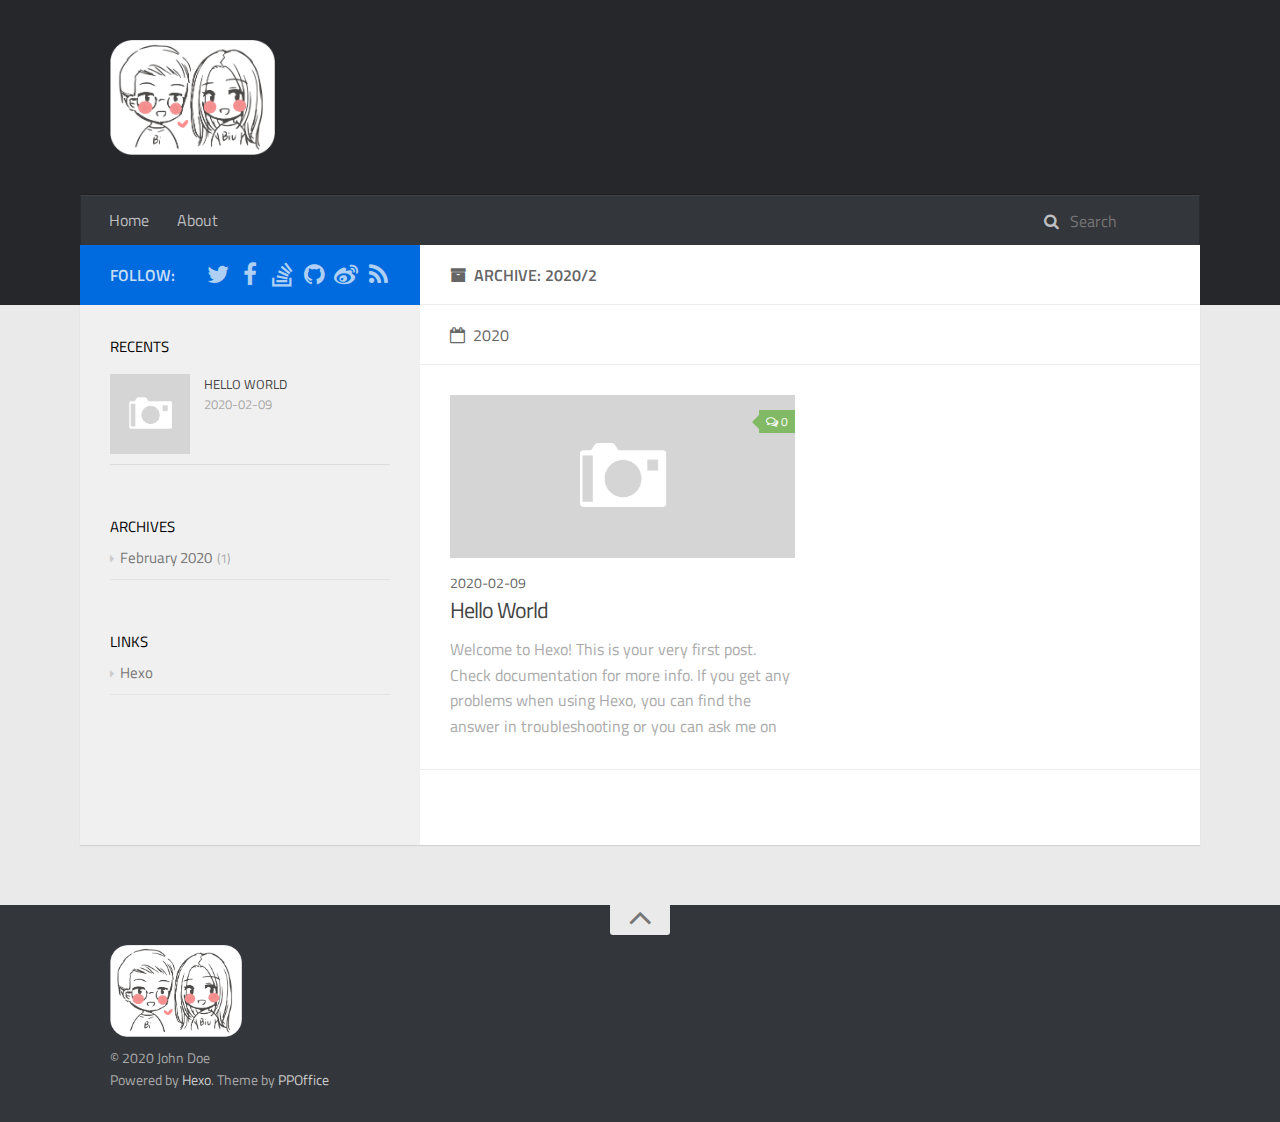
<file: archives/2020/02/index.html>
<!DOCTYPE html>
<html>
<head>
    <meta charset="utf-8" />

    

    
    <title>Archive: 2020/2 | Hexo</title>
    
    <meta name="viewport" content="width=device-width, initial-scale=1, maximum-scale=1">
    
    <meta property="og:type" content="website">
<meta property="og:title" content="Hexo">
<meta property="og:url" content="http://yoursite.com/archives/2020/02/index.html">
<meta property="og:site_name" content="Hexo">
<meta property="og:locale" content="en_US">
<meta property="article:author" content="John Doe">
<meta name="twitter:card" content="summary">
    

    
        <link rel="alternate" href="/" title="Hexo" type="application/atom+xml" />
    

    

    
<link rel="stylesheet" href="/libs/font-awesome/css/font-awesome.min.css">

    
<link rel="stylesheet" href="/libs/titillium-web/styles.css">

    
<link rel="stylesheet" href="/libs/source-code-pro/styles.css">


    
<link rel="stylesheet" href="/css/style.css">


    
<script src="/libs/jquery/3.4.1/jquery.min.js"></script>

    
    
        
<link rel="stylesheet" href="/libs/lightgallery/css/lightgallery.min.css">

    
    
        
<link rel="stylesheet" href="/libs/justified-gallery/justifiedGallery.min.css">

    
    
    


<meta name="generator" content="Hexo 4.2.0"></head>

<body>
    <div id="wrap">
        <header id="header">
    <div id="header-outer" class="outer">
        <div class="container">
            <div class="container-inner">
                <div id="header-title">
                    <h1 class="logo-wrap">
                        <a href="/" class="logo"></a>
                    </h1>
                    
                </div>
                <div id="header-inner" class="nav-container">
                    <a id="main-nav-toggle" class="nav-icon fa fa-bars"></a>
                    <div class="nav-container-inner">
                        <ul id="main-nav">
                            
                                <li class="main-nav-list-item" >
                                    <a class="main-nav-list-link" href="/">Home</a>
                                </li>
                            
                                        
                                    
                                <li class="main-nav-list-item" >
                                    <a class="main-nav-list-link" href="/about/index.html">About</a>
                                </li>
                            
                        </ul>
                        <nav id="sub-nav">
                            <div id="search-form-wrap">

    <form class="search-form">
        <input type="text" class="ins-search-input search-form-input" placeholder="Search" />
        <button type="submit" class="search-form-submit"></button>
    </form>
    <div class="ins-search">
    <div class="ins-search-mask"></div>
    <div class="ins-search-container">
        <div class="ins-input-wrapper">
            <input type="text" class="ins-search-input" placeholder="Type something..." />
            <span class="ins-close ins-selectable"><i class="fa fa-times-circle"></i></span>
        </div>
        <div class="ins-section-wrapper">
            <div class="ins-section-container"></div>
        </div>
    </div>
</div>
<script>
(function (window) {
    var INSIGHT_CONFIG = {
        TRANSLATION: {
            POSTS: 'Posts',
            PAGES: 'Pages',
            CATEGORIES: 'Categories',
            TAGS: 'Tags',
            UNTITLED: '(Untitled)',
        },
        ROOT_URL: '/',
        CONTENT_URL: '/content.json',
    };
    window.INSIGHT_CONFIG = INSIGHT_CONFIG;
})(window);
</script>

<script src="/js/insight.js"></script>


</div>
                        </nav>
                    </div>
                </div>
            </div>
        </div>
    </div>
</header>
        <div class="container">
            <div class="main-body container-inner">
                <div class="main-body-inner">
                    <section id="main">
                        <div class="main-body-header">
    <h1 class="header">
    
    <i class="icon fa fa-archive"></i>Archive: 2020/2
    </h1>
</div>

                        <div class="main-body-content">
                            

    
    
        
        
        <section class="archives-wrap">
            <div class="archive-year-wrap">
                <a href="/archives/2020" class="archive-year"><i class="icon fa fa-calendar-o"></i>2020</a>
            </div>
            <div class="archives">
    
    
    
        <div class="article-row">
    
        <article class="article article-summary">
    <div class="article-summary-inner">
        
        <a href="/2020/02/09/hello-world/" class="thumbnail">
    
    
        <span class="thumbnail-image thumbnail-none"></span>
    
    
        
<span class="comment-counter">
    <i class="fa fa-comments-o"></i>
    
        <span class="disqus-comment-count" data-disqus-identifier="" data-disqus-url="http://yoursite.com/2020/02/09/hello-world/">0</span>
    
</span>


    
</a>

        
        <div class="article-meta">
            <div class="category">
            
            </div>
            <div class="date"><time datetime="2020-02-09T09:38:23.393Z" itemprop="datePublished">2020-02-09</time></div>
        </div>
        
    
        <h1 class="article-title" itemprop="name">
        <a href="/2020/02/09/hello-world/">Hello World</a>
        </h1>
    

        <p class="article-excerpt">
            Welcome to Hexo! This is your very first post. Check documentation for more info. If you get any problems when using Hexo, you can find the answer in troubleshooting or you can ask me on GitHub.
Quick
        </p>
    </div>
</article>
    
        </div>
    


    </div></section>



                        </div>
                    </section>
                    <aside id="sidebar">
    <a class="sidebar-toggle" title="Expand Sidebar"><i class="toggle icon"></i></a>
    <div class="sidebar-top">
        <p>follow:</p>
        <ul class="social-links">
            
                
                <li>
                    <a class="social-tooltip" title="twitter" href="/" target="_blank" rel="noopener">
                        <i class="icon fa fa-twitter"></i>
                    </a>
                </li>
                
            
                
                <li>
                    <a class="social-tooltip" title="facebook" href="/" target="_blank" rel="noopener">
                        <i class="icon fa fa-facebook"></i>
                    </a>
                </li>
                
            
                
                <li>
                    <a class="social-tooltip" title="stack-overflow" href="/" target="_blank" rel="noopener">
                        <i class="icon fa fa-stack-overflow"></i>
                    </a>
                </li>
                
            
                
                <li>
                    <a class="social-tooltip" title="github" href="https://github.com/ppoffice/hexo-theme-hueman" target="_blank" rel="noopener">
                        <i class="icon fa fa-github"></i>
                    </a>
                </li>
                
            
                
                <li>
                    <a class="social-tooltip" title="weibo" href="/" target="_blank" rel="noopener">
                        <i class="icon fa fa-weibo"></i>
                    </a>
                </li>
                
            
                
                <li>
                    <a class="social-tooltip" title="rss" href="/" target="_blank" rel="noopener">
                        <i class="icon fa fa-rss"></i>
                    </a>
                </li>
                
            
        </ul>
    </div>
    
    <div class="widgets-container">
        
            
                

            
                
    <div class="widget-wrap">
        <h3 class="widget-title">recents</h3>
        <div class="widget">
            <ul id="recent-post" class="">
                
                    <li>
                        
                        <div class="item-thumbnail">
                            <a href="/2020/02/09/hello-world/" class="thumbnail">
    
    
        <span class="thumbnail-image thumbnail-none"></span>
    
    
</a>

                        </div>
                        
                        <div class="item-inner">
                            <p class="item-category"></p>
                            <p class="item-title"><a href="/2020/02/09/hello-world/" class="title">Hello World</a></p>
                            <p class="item-date"><time datetime="2020-02-09T09:38:23.393Z" itemprop="datePublished">2020-02-09</time></p>
                        </div>
                    </li>
                
            </ul>
        </div>
    </div>

            
                

            
                
    <div class="widget-wrap widget-list">
        <h3 class="widget-title">archives</h3>
        <div class="widget">
            <ul class="archive-list"><li class="archive-list-item"><a class="archive-list-link" href="/archives/2020/02/">February 2020</a><span class="archive-list-count">1</span></li></ul>
        </div>
    </div>


            
                

            
                

            
                
    <div class="widget-wrap widget-list">
        <h3 class="widget-title">links</h3>
        <div class="widget">
            <ul>
                
                    <li>
                        <a href="http://hexo.io" target="_blank" rel="noopener">Hexo</a>
                    </li>
                
            </ul>
        </div>
    </div>


            
        
    </div>
</aside>

                </div>
            </div>
        </div>
        <footer id="footer">
    <div class="container">
        <div class="container-inner">
            <a id="back-to-top" href="javascript:;"><i class="icon fa fa-angle-up"></i></a>
            <div class="credit">
                <h1 class="logo-wrap">
                    <a href="/" class="logo"></a>
                </h1>
                <p>&copy; 2020 John Doe</p>
                
                <p>Powered by <a href="https://hexo.io/" target="_blank">Hexo</a>. Theme by <a href="https://github.com/ppoffice" target="_blank">PPOffice</a></p>
                
            </div>
            <div class="footer-plugins">
              
    


            </div>
        </div>
    </div>
</footer>

        
    
    <script>
    var disqus_shortname = 'hexo-theme-hueman';
    
    
    (function() {
    var dsq = document.createElement('script');
    dsq.type = 'text/javascript';
    dsq.async = true;
    dsq.src = '//' + disqus_shortname + '.disqus.com/count.js';
    (document.getElementsByTagName('head')[0] || document.getElementsByTagName('body')[0]).appendChild(dsq);
    })();
    </script>





    
        
<script src="/libs/lightgallery/js/lightgallery.min.js"></script>

        
<script src="/libs/lightgallery/js/lg-thumbnail.min.js"></script>

        
<script src="/libs/lightgallery/js/lg-pager.min.js"></script>

        
<script src="/libs/lightgallery/js/lg-autoplay.min.js"></script>

        
<script src="/libs/lightgallery/js/lg-fullscreen.min.js"></script>

        
<script src="/libs/lightgallery/js/lg-zoom.min.js"></script>

        
<script src="/libs/lightgallery/js/lg-hash.min.js"></script>

        
<script src="/libs/lightgallery/js/lg-share.min.js"></script>

        
<script src="/libs/lightgallery/js/lg-video.min.js"></script>

    
    
        
<script src="/libs/justified-gallery/jquery.justifiedGallery.min.js"></script>

    
    

    



<!-- Custom Scripts -->

<script src="/js/main.js"></script>


    </div>
</body>
</html>
</file>
<file: libs/titillium-web/styles.css>
/* latin-ext */
@font-face {
  font-family: 'Titillium Web';
  font-style: normal;
  font-weight: 300;
  src: local('Titillium WebLight'), local('TitilliumWeb-Light'), url(fonts/anMUvcNT0H1YN4FII8wpr9INifKjd1RJ3NxxEi9Cy2w.woff2) format('woff2');
  unicode-range: U+0100-024F, U+1E00-1EFF, U+20A0-20AB, U+20AD-20CF, U+2C60-2C7F, U+A720-A7FF;
}
/* latin */
@font-face {
  font-family: 'Titillium Web';
  font-style: normal;
  font-weight: 300;
  src: local('Titillium WebLight'), local('TitilliumWeb-Light'), url(fonts/anMUvcNT0H1YN4FII8wpr4-67659ICLY8bMrYhtePPA.woff2) format('woff2');
  unicode-range: U+0000-00FF, U+0131, U+0152-0153, U+02C6, U+02DA, U+02DC, U+2000-206F, U+2074, U+20AC, U+2212, U+2215, U+E0FF, U+EFFD, U+F000;
}
/* latin-ext */
@font-face {
  font-family: 'Titillium Web';
  font-style: normal;
  font-weight: 400;
  src: local('Titillium Web'), local('TitilliumWeb-Regular'), url(fonts/7XUFZ5tgS-tD6QamInJTcSo_WB_cotcEMUw1LsIE8mM.woff2) format('woff2');
  unicode-range: U+0100-024F, U+1E00-1EFF, U+20A0-20AB, U+20AD-20CF, U+2C60-2C7F, U+A720-A7FF;
}
/* latin */
@font-face {
  font-family: 'Titillium Web';
  font-style: normal;
  font-weight: 400;
  src: local('Titillium Web'), local('TitilliumWeb-Regular'), url(fonts/7XUFZ5tgS-tD6QamInJTcZSnX671uNZIV63UdXh3Mg0.woff2) format('woff2');
  unicode-range: U+0000-00FF, U+0131, U+0152-0153, U+02C6, U+02DA, U+02DC, U+2000-206F, U+2074, U+20AC, U+2212, U+2215, U+E0FF, U+EFFD, U+F000;
}
/* latin-ext */
@font-face {
  font-family: 'Titillium Web';
  font-style: normal;
  font-weight: 600;
  src: local('Titillium WebSemiBold'), local('TitilliumWeb-SemiBold'), url(fonts/anMUvcNT0H1YN4FII8wpr_SNRT0fZ5CX-AqRkMYgJJo.woff2) format('woff2');
  unicode-range: U+0100-024F, U+1E00-1EFF, U+20A0-20AB, U+20AD-20CF, U+2C60-2C7F, U+A720-A7FF;
}
/* latin */
@font-face {
  font-family: 'Titillium Web';
  font-style: normal;
  font-weight: 600;
  src: local('Titillium WebSemiBold'), local('TitilliumWeb-SemiBold'), url(fonts/anMUvcNT0H1YN4FII8wpr46gJz9aNFrmnwBdd69aqzY.woff2) format('woff2');
  unicode-range: U+0000-00FF, U+0131, U+0152-0153, U+02C6, U+02DA, U+02DC, U+2000-206F, U+2074, U+20AC, U+2212, U+2215, U+E0FF, U+EFFD, U+F000;
}
</file>
<file: libs/source-code-pro/styles.css>
/* latin-ext */
@font-face {
  font-family: 'Source Code Pro';
  font-style: normal;
  font-weight: 400;
  src: local('Source Code Pro'), local('SourceCodePro-Regular'), url(fonts/mrl8jkM18OlOQN8JLgasDy2Q8seG17bfDXYR_jUsrzg.woff2) format('woff2');
  unicode-range: U+0100-024F, U+1E00-1EFF, U+20A0-20AB, U+20AD-20CF, U+2C60-2C7F, U+A720-A7FF;
}
/* latin */
@font-face {
  font-family: 'Source Code Pro';
  font-style: normal;
  font-weight: 400;
  src: local('Source Code Pro'), local('SourceCodePro-Regular'), url(fonts/mrl8jkM18OlOQN8JLgasD9V_2ngZ8dMf8fLgjYEouxg.woff2) format('woff2');
  unicode-range: U+0000-00FF, U+0131, U+0152-0153, U+02C6, U+02DA, U+02DC, U+2000-206F, U+2074, U+20AC, U+2212, U+2215, U+E0FF, U+EFFD, U+F000;
}
</file>
<file: css/style.css>
#main .main-body-header em,
#main .main-body-header a,
.article-meta,
.archive-year {
  text-transform: uppercase;
  color: #666;
  line-height: 1em;
  text-shadow: 0 1px #fff;
}
#main .main-body-header em,
#main .main-body-header a,
.article-meta,
.archive-year,
#main .main-body-header em a,
#main .main-body-header a a,
.article-meta a,
.archive-year a {
  text-decoration: none;
}
.widget h1,
.article-entry h1 {
  font-size: 2em;
}
.widget h2,
.article-entry h2 {
  font-size: 1.5em;
}
.widget h3,
.article-entry h3 {
  font-size: 1.3em;
}
.widget h4,
.article-entry h4 {
  font-size: 1.2em;
}
.widget h5,
.article-entry h5 {
  font-size: 1em;
}
.widget h6,
.article-entry h6 {
  font-size: 1em;
  color: #aaa;
}
.widget hr,
.article-entry hr {
  border: 1px dashed #ddd;
}
.widget strong,
.article-entry strong {
  font-weight: bold;
}
.widget em,
.article-entry em,
.widget cite,
.article-entry cite {
  font-style: italic;
}
.widget sup,
.article-entry sup,
.widget sub,
.article-entry sub {
  font-size: 0.75em;
  line-height: 0;
  position: relative;
  vertical-align: baseline;
}
.widget sup,
.article-entry sup {
  top: -0.5em;
}
.widget sub,
.article-entry sub {
  bottom: -0.2em;
}
.widget small,
.article-entry small {
  font-size: 0.85em;
}
.widget acronym,
.article-entry acronym,
.widget abbr,
.article-entry abbr {
  border-bottom: 1px dotted;
}
.widget ul,
.article-entry ul,
.widget ol,
.article-entry ol,
.widget dl,
.article-entry dl {
  line-height: 1.6em;
}
.widget ul ul,
.article-entry ul ul,
.widget ol ul,
.article-entry ol ul,
.widget ul ol,
.article-entry ul ol,
.widget ol ol,
.article-entry ol ol {
  margin-top: 0;
  margin-bottom: 0;
  margin-left: 20px;
}
.widget ul,
.article-entry ul {
  list-style: disc;
  list-style-position: inside;
}
.widget ol,
.article-entry ol {
  list-style: decimal;
  list-style-position: inside;
}
.widget dt,
.article-entry dt {
  font-weight: bold;
  list-style-position: inside;
}
html,
body,
div,
span,
applet,
object,
iframe,
h1,
h2,
h3,
h4,
h5,
h6,
p,
blockquote,
pre,
a,
abbr,
acronym,
address,
big,
cite,
code,
del,
dfn,
em,
img,
ins,
kbd,
q,
s,
samp,
small,
strike,
strong,
sub,
sup,
tt,
var,
dl,
dt,
dd,
ol,
ul,
li,
fieldset,
form,
label,
legend,
table,
caption,
tbody,
tfoot,
thead,
tr,
th,
td {
  margin: 0;
  padding: 0;
  border: 0;
  outline: 0;
  font-weight: inherit;
  font-style: inherit;
  font-family: inherit;
  font-size: 100%;
  vertical-align: baseline;
}
body {
  line-height: 1;
  color: #000;
  background: #fff;
}
ol,
ul {
  list-style: none;
}
table {
  border-collapse: separate;
  border-spacing: 0;
  vertical-align: middle;
}
caption,
th,
td {
  text-align: left;
  font-weight: normal;
  vertical-align: middle;
}
a img {
  border: none;
}
input,
button {
  margin: 0;
  padding: 0;
}
input::-moz-focus-inner,
button::-moz-focus-inner {
  border: 0;
  padding: 0;
}
html,
body,
#container {
  height: 100%;
}
::selection {
  color: #fff;
  background: #006bde;
}
body {
  background: #eaeaea;
  font: 14px "Titillium Web", "Helvetica Neue", Helvetica, Arial, "Microsoft Yahei", sans-serif;
  -webkit-text-size-adjust: 100%;
}
code {
  margin: 0 2px;
  color: #e96900;
  padding: 3px 5px;
  font-size: 0.8em;
  border-radius: 2px;
  font-family: "Source Code Pro", Consolas, Monaco, Menlo, Consolas, monospace;
  background-color: #f8f8f8;
}
.container {
  position: relative;
  padding: 0 20px;
}
.container-inner {
  max-width: 1120px;
  min-width: 320px;
  width: 100%;
  margin: 0 auto;
}
.container-inner:before,
.container-inner:after {
  content: "";
  display: table;
}
.container-inner:after {
  clear: both;
}
.left,
.alignleft {
  float: left;
}
.right,
.alignright {
  float: right;
}
.clear {
  clear: both;
}
.logo {
  display: block;
  padding: 10px 0;
  width: 165px;
  height: 115px;
  background-image: url("images/we.png");
  background-position: 0px 10px;
  background-repeat: no-repeat;
  -webkit-background-size: 165px 115px;
  -moz-background-size: 165px 115px;
  background-size: 165px 115px;
}
.main-body {
  margin-top: -60px;
  background-color: #fff;
}
.main-body-inner {
  position: relative;
  -webkit-box-sizing: border-box;
  -moz-box-sizing: border-box;
  box-sizing: border-box;
  -webkit-box-shadow: rgba(0,0,0,0.098) 0px 1px 1px 0px;
  box-shadow: rgba(0,0,0,0.098) 0px 1px 1px 0px;
  padding-left: 340px;
  background: url("images/s-left.png") repeat-y left 0;
}
.main-body-inner:before,
.main-body-inner:after {
  content: "";
  display: table;
}
.main-body-inner:after {
  clear: both;
}
#main {
  float: right;
  width: 100%;
  -webkit-box-sizing: border-box;
  -moz-box-sizing: border-box;
  box-sizing: border-box;
  min-height: 600px;
}
#main .main-body-header {
  background: #fff;
  position: relative;
  padding: 18px 30px 17px;
  border-bottom: 1px solid #eee;
  color: #666;
  font-size: 16px;
  font-weight: 600;
  text-transform: uppercase;
  line-height: 24px;
}
#main .main-body-header .page-title-link,
#main .main-body-header i {
  margin-right: 8px;
}
#main .main-body-header i {
  font-weight: 400;
}
#main .main-body-header em,
#main .main-body-header a {
  color: #aaa;
}
#main .main-body-content:before,
#main .main-body-content:after {
  content: "";
  display: table;
}
#main .main-body-content:after {
  clear: both;
}
#header {
  background: #26272b;
  padding-bottom: 60px;
  position: relative;
}
#header-outer {
  height: 100%;
  position: relative;
}
#header-inner {
  position: relative;
}
#header-title {
  text-align: center;
  padding: 30px 30px;
}
#header-title:before,
#header-title:after {
  content: "";
  display: table;
}
#header-title:after {
  clear: both;
}
#header-title .logo-wrap,
#header-title .subtitle-wrap {
  float: left;
}
#header-title .subtitle-wrap {
  padding: 10px 0px 0px;
  margin-left: 20px;
}
#header-title .subtitle {
  font-size: 16px;
  font-style: italic;
  line-height: 125px;
  color: rgba(255,255,255,0.7);
  text-shadow: 0 1px rgba(0,0,0,0.2);
}
.nav-container .nav-icon,
.nav-container .nav-container-inner #main-nav .main-nav-list-item .main-nav-list-link {
  float: left;
  color: rgba(255,255,255,0.7);
  text-decoration: none;
  text-shadow: 0 1px rgba(0,0,0,0.2);
  display: block;
  padding: 20px 15px;
  -webkit-transition: 0.2s ease-in;
  -moz-transition: 0.2s ease-in;
  -ms-transition: 0.2s ease-in;
  transition: 0.2s ease-in;
}
.nav-container .nav-icon:hover,
.nav-container .nav-container-inner #main-nav .main-nav-list-item .main-nav-list-link:hover {
  color: #fff;
  background: rgba(0,0,0,0.1);
}
.nav-container {
  padding: 0 15px;
  background: #33363b;
  z-index: 1;
  -webkit-box-shadow: inset 0 1px 0 rgba(255,255,255,0.05), 0 -1px 0 rgba(0,0,0,0.2), inset 1px 0 0 rgba(0,0,0,0.2), inset -1px 0 0 rgba(0,0,0,0.2);
  box-shadow: inset 0 1px 0 rgba(255,255,255,0.05), 0 -1px 0 rgba(0,0,0,0.2), inset 1px 0 0 rgba(0,0,0,0.2), inset -1px 0 0 rgba(0,0,0,0.2);
}
.nav-container:before,
.nav-container:after {
  content: "";
  display: table;
}
.nav-container:after {
  clear: both;
}
.nav-container .nav-icon {
  line-height: 20px;
  padding: 15px 14px;
  text-align: center;
  font-size: 14px;
  position: relative;
  cursor: pointer;
}
.nav-container #main-nav-toggle {
  display: none;
  width: 100%;
  text-align: right;
  -webkit-box-sizing: border-box;
  -moz-box-sizing: border-box;
  box-sizing: border-box;
  border-bottom: 1px solid rgba(255,255,255,0.06);
}
.nav-container #main-nav-toggle:before {
  content: "\f0c9";
}
.nav-container .nav-container-inner:before,
.nav-container .nav-container-inner:after {
  content: "";
  display: table;
}
.nav-container .nav-container-inner:after {
  clear: both;
}
.nav-container .nav-container-inner #main-nav {
  float: left;
}
.nav-container .nav-container-inner #main-nav .main-nav-list {
  float: left;
}
.nav-container .nav-container-inner #main-nav .main-nav-list-item {
  position: relative;
  float: left;
}
.nav-container .nav-container-inner #main-nav .main-nav-list-item.top-level-menu > a:after {
  content: "\f0d7" !important;
  float: none;
  margin-left: 6px;
  font-size: 14px;
  line-height: 1.2em;
  opacity: 0.5;
  font-family: FontAwesome;
  display: inline-block;
}
.nav-container .nav-container-inner #main-nav .main-nav-list-item.top-level-menu:hover > a {
  color: #fff;
  background: rgba(0,0,0,0.1);
}
.nav-container .nav-container-inner #main-nav .main-nav-list-item .main-nav-list-link {
  line-height: 20px;
  padding: 15px 14px;
  font-size: 16px;
}
.nav-container .nav-container-inner #main-nav .main-nav-list-item .main-nav-list-link.current {
  color: #fff;
}
.nav-container .nav-container-inner #main-nav .main-nav-list-item .main-nav-list-child {
  top: 100%;
  display: none;
  padding: 10px 0;
  overflow: hidden;
  position: absolute;
  width: 180px;
  background: #33363b url("images/opacity-10.png") repeat;
}
.nav-container .nav-container-inner #main-nav .main-nav-list-item .main-nav-list-child li {
  -webkit-box-shadow: 0 1px 0 rgba(255,255,255,0.06);
  box-shadow: 0 1px 0 rgba(255,255,255,0.06);
}
.nav-container .nav-container-inner #main-nav .main-nav-list-item .main-nav-list-child li:last-child {
  -webkit-box-shadow: none;
  box-shadow: none;
}
.nav-container .nav-container-inner #main-nav .main-nav-list-item .main-nav-list-child li,
.nav-container .nav-container-inner #main-nav .main-nav-list-item .main-nav-list-child li a {
  width: 100%;
  display: block;
  -webkit-box-sizing: border-box;
  -moz-box-sizing: border-box;
  box-sizing: border-box;
}
.nav-container .nav-container-inner #sub-nav {
  float: right;
}
.search-form {
  padding: 14px 15px 16px;
  height: 50px;
  overflow: hidden;
  -webkit-box-sizing: border-box;
  -moz-box-sizing: border-box;
  box-sizing: border-box;
}
.search-form:before {
  content: "\f002";
  margin-right: 8px;
  color: rgba(255,255,255,0.7);
  font: normal normal normal 16px/1 FontAwesome;
}
.search-form-input,
.search-form-input.ins-search-input,
.search-form-input.st-ui-search-input,
.search-form-input.st-default-search-input {
  -webkit-appearance: textarea;
  padding: 0;
  width: 100px;
  height: auto !important;
  border: none !important;
  outline: none !important;
  background: none !important;
  line-height: 1.6em;
  -webkit-transition: 0.2s ease-in;
  -moz-transition: 0.2s ease-in;
  -ms-transition: 0.2s ease-in;
  transition: 0.2s ease-in;
  font: 16px "Titillium Web", "Helvetica Neue", Helvetica, Arial, "Microsoft Yahei", sans-serif;
  color: rgba(255,255,255,0.7);
}
.search-form-input:focus,
.search-form-input.ins-search-input:focus,
.search-form-input.st-ui-search-input:focus,
.search-form-input.st-default-search-input:focus {
  width: 200px;
}
.search-form-input::-webkit-search-results-decoration,
.search-form-input.ins-search-input::-webkit-search-results-decoration,
.search-form-input.st-ui-search-input::-webkit-search-results-decoration,
.search-form-input.st-default-search-input::-webkit-search-results-decoration,
.search-form-input::-webkit-search-cancel-button,
.search-form-input.ins-search-input::-webkit-search-cancel-button,
.search-form-input.st-ui-search-input::-webkit-search-cancel-button,
.search-form-input.st-default-search-input::-webkit-search-cancel-button {
  -webkit-appearance: none;
}
.search-form-submit {
  display: none;
}
#sidebar {
  float: left;
  margin-left: -340px;
  width: 340px;
}
#sidebar .sidebar-toggle {
  display: none;
}
#sidebar .sidebar-top {
  background: #006bde;
  padding: 15px 30px;
}
#sidebar .sidebar-top:before,
#sidebar .sidebar-top:after {
  content: "";
  display: table;
}
#sidebar .sidebar-top:after {
  clear: both;
}
#sidebar .sidebar-top .sidebar-top-inner:before,
#sidebar .sidebar-top .sidebar-top-inner:after {
  content: "";
  display: table;
}
#sidebar .sidebar-top .sidebar-top-inner:after {
  clear: both;
}
#sidebar .sidebar-top p {
  float: left;
  color: rgba(255,255,255,0.8);
  font-size: 16px;
  font-weight: 600;
  text-transform: uppercase;
  line-height: 24px;
  padding: 3px 0;
}
#sidebar .sidebar-top .social-links {
  float: right;
  position: relative;
  padding-top: 2px;
}
#sidebar .sidebar-top .social-links li {
  float: left;
  margin-left: 8px;
}
#sidebar .sidebar-top .social-links li a:hover i:before {
  color: #fff;
}
#sidebar .sidebar-top .social-links .social-tooltip {
  position: relative;
}
#sidebar .sidebar-top .social-links .social-tooltip:hover:after {
  top: -41px;
  background: #fff;
  font-size: 14px;
  color: #666;
  content: attr(title);
  display: block;
  right: 0;
  padding: 5px 15px;
  position: absolute;
  white-space: nowrap;
  border-radius: 3px;
  -webkit-box-shadow: 0 0 2px rgba(0,0,0,0.2);
  box-shadow: 0 0 2px rgba(0,0,0,0.2);
  text-transform: uppercase;
  z-index: 1;
}
#sidebar .sidebar-top .social-links .social-tooltip:hover:before {
  top: -10px;
  right: 8px;
  border: solid;
  border-color: #fff transparent;
  border-width: 5px 5px 0 5px;
  content: "";
  display: block;
  position: absolute;
  z-index: 2;
}
#sidebar .sidebar-top i {
  color: rgba(255,255,255,0.7);
  font-size: 24px;
  width: 24px;
}
#article-nav {
  position: relative;
}
#article-nav:before,
#article-nav:after {
  content: "";
  display: table;
}
#article-nav:after {
  clear: both;
}
.article-nav-link-wrap {
  position: relative;
  margin-top: 0;
  display: block;
  color: #aaa;
  padding: 16px 40px 24px;
  border-bottom: 1px solid #ddd;
  -webkit-transition: 0.2s ease-in;
  -moz-transition: 0.2s ease-in;
  -ms-transition: 0.2s ease-in;
  transition: 0.2s ease-in;
  text-align: center;
  text-decoration: none;
}
.article-nav-link-wrap .icon {
  position: absolute;
  color: #ccc;
  font-size: 18px;
  top: 50%;
  width: 1em;
  margin-top: -10px;
}
.article-nav-link-wrap #icon-chevron-left {
  left: 10px;
}
.article-nav-link-wrap #icon-chevron-right {
  right: 10px;
}
.article-nav-link-wrap:hover {
  background: rgba(0,0,0,0.02);
}
.article-nav-link-wrap:hover .icon {
  color: #006bde;
}
.article-nav-caption {
  display: block;
  font-size: 12px;
  color: #aaa;
  letter-spacing: 0.5px;
  line-height: 24px;
  font-weight: normal;
  text-transform: uppercase;
}
.article-nav-title {
  font-size: 15px;
  color: #666;
}
.widget-wrap {
  padding: 30px 30px 20px;
}
.widget-title {
  font-size: 15px;
  font-weight: 400;
  text-transform: uppercase;
  margin-bottom: 6px;
}
.widget {
  line-height: 1.6em;
  word-wrap: break-word;
  font-size: 0.9em;
  color: #777;
  border-radius: 3px;
}
.widget a {
  text-decoration: none;
  color: #777;
}
.widget a:hover {
  color: #444;
}
.widget ul ul,
.widget ol ul,
.widget dl ul,
.widget ul ol,
.widget ol ol,
.widget dl ol,
.widget ul dl,
.widget ol dl,
.widget dl dl {
  margin-left: 15px;
  list-style: disc;
}
.widget ul,
.widget ol {
  list-style: none;
  margin: 0;
}
.widget ul ul,
.widget ol ul,
.widget ul ol,
.widget ol ol {
  margin: 0 20px;
}
.widget ul ul,
.widget ol ul {
  list-style: disc;
}
.widget ul ol,
.widget ol ol {
  list-style: decimal;
}
.widget-list ul,
.widget-list ol {
  list-style: none;
}
.widget-list ul li,
.widget-list ol li {
  margin: 10px 0;
  padding-bottom: 10px;
  font-size: 15px;
  border-bottom: 1px solid #e4e4e4;
}
.widget-list ul li:last-child,
.widget-list ol li:last-child {
  margin-bottom: 0px;
}
.widget-list ul li a,
.widget-list ol li a {
  color: #777;
}
.widget-list ul li a:before,
.widget-list ol li a:before {
  color: #ccc;
  content: "\f0da";
  font-size: 12px;
  margin-right: 6px;
  font-family: FontAwesome;
  -webkit-transition: 0.2s ease;
  -moz-transition: 0.2s ease;
  -ms-transition: 0.2s ease;
  transition: 0.2s ease;
}
.widget-list ul li a:hover:before,
.widget-list ol li a:hover:before {
  color: #444;
}
.widget-list ul ul,
.widget-list ol ul,
.widget-list ul ol,
.widget-list ol ol {
  list-style: none;
}
.widget-list ul ul li,
.widget-list ol ul li,
.widget-list ul ol li,
.widget-list ol ol li {
  border: none;
  padding-bottom: 0;
}
.widget-float a {
  font-size: 15px;
}
#recent-post li {
  padding: 10px 0 10px 94px;
  border-bottom: 1px solid #ddd;
}
#recent-post li:before,
#recent-post li:after {
  content: "";
  display: table;
}
#recent-post li:after {
  clear: both;
}
#recent-post.no-thumbnail li {
  padding: 10px 0px;
}
#recent-post li .item-thumbnail {
  opacity: 1;
  margin-left: -94px;
  -webkit-transition: all 0.2s ease;
  -moz-transition: all 0.2s ease;
  -ms-transition: all 0.2s ease;
  transition: all 0.2s ease;
  float: left;
}
#recent-post li .item-thumbnail .thumbnail {
  width: 80px;
  height: 80px;
  display: block;
  position: relative;
  overflow: hidden;
}
#recent-post li .item-thumbnail .thumbnail span {
  width: 100%;
  height: 100%;
  display: block;
}
#recent-post li .item-thumbnail .thumbnail .thumbnail-image {
  position: absolute;
  -webkit-background-size: cover;
  -moz-background-size: cover;
  background-size: cover;
  background-position: center;
}
#recent-post li .item-thumbnail .thumbnail .thumbnail-none {
  background-image: url("images/thumb-default-small.png");
  -webkit-background-size: 100% 100%;
  -moz-background-size: 100% 100%;
  background-size: 100% 100%;
}
#recent-post li .item-inner a,
#recent-post li .item-inner .item-category {
  font-size: 13px;
  text-transform: uppercase;
}
#recent-post li .item-inner a a,
#recent-post li .item-inner .item-category a {
  color: #006bde;
}
#recent-post li .item-inner a a:hover,
#recent-post li .item-inner .item-category a:hover {
  color: #444;
}
#recent-post li .item-inner a a,
#recent-post li .item-inner .item-category a,
#recent-post li .item-inner a .icon,
#recent-post li .item-inner .item-category .icon {
  margin-right: 5px;
}
#recent-post li .item-inner .item-title {
  font-size: 15px;
}
#recent-post li .item-inner .item-title a {
  color: #444;
  -webkit-transition: all 0.2s ease;
  -moz-transition: all 0.2s ease;
  -ms-transition: all 0.2s ease;
  transition: all 0.2s ease;
}
#recent-post li .item-inner .item-date {
  color: #aaa;
  font-size: 13px;
  text-transform: uppercase;
}
#recent-post li:hover .item-thumbnail {
  opacity: 0.8;
}
#recent-post li:hover .item-title a {
  color: #006bde;
}
.category-list-count,
.tag-list-count,
.archive-list-count {
  padding-left: 5px;
  color: #aaa;
  font-size: 0.85em;
}
.category-list-count:before,
.tag-list-count:before,
.archive-list-count:before {
  content: "(";
}
.category-list-count:after,
.tag-list-count:after,
.archive-list-count:after {
  content: ")";
}
.tagcloud a {
  margin-right: 5px;
}
.toc-article {
  margin: 0;
  padding: 0;
}
.toc-article .toc {
  padding: 0;
  margin: 10px 0 0;
}
.toc-article .toc .toc-item {
  list-style: none;
}
.article-single {
  padding: 30px 30px 20px;
}
.article-inner {
  overflow: hidden;
}
.article-row {
  width: 100%;
  float: left;
  position: relative;
  padding: 30px 0px 0px 30px;
  border-bottom: 1px solid #eee;
  -webkit-box-sizing: border-box;
  -moz-box-sizing: border-box;
  box-sizing: border-box;
}
.article-row:before,
.article-row:after {
  content: "";
  display: table;
}
.article-row:after {
  clear: both;
}
.article-summary {
  width: 50%;
  float: left;
  margin-bottom: 30px;
}
.article-summary a {
  text-decoration: none;
  color: #006bde;
}
.article-summary .article-summary-inner {
  margin-right: 30px;
}
.article-summary .article-summary-inner .thumbnail {
  height: 0;
  width: 100%;
  display: block;
  overflow: hidden;
  position: relative;
  margin-bottom: 1em;
  padding-bottom: 47.11%;
}
.article-summary .article-summary-inner .thumbnail .comment-counter {
  right: 0;
  top: 15px;
  color: #fff;
  font-size: 12px;
  padding: 2px 7px;
  line-height: 19px;
  position: absolute;
  display: inline-block;
  background-color: #82b965;
}
.article-summary .article-summary-inner .thumbnail .comment-counter:before {
  top: 3px;
  left: -16px;
  content: '';
  position: absolute;
  display: inline-block;
  border: 9px solid transparent;
  border-right-color: #82b965;
}
.article-summary .article-summary-inner .thumbnail .thumbnail-image {
  display: block;
  position: absolute;
  width: 100%;
  height: 100%;
  opacity: 1;
  -webkit-background-size: cover;
  -moz-background-size: cover;
  background-size: cover;
  background-position: center;
  -webkit-transition: opacity 0.3s ease-in;
  -moz-transition: opacity 0.3s ease-in;
  -ms-transition: opacity 0.3s ease-in;
  transition: opacity 0.3s ease-in;
}
.article-summary .article-summary-inner .thumbnail .thumbnail-none {
  width: 100%;
  height: 100%;
  -webkit-background-size: 100% 100%;
  -moz-background-size: 100% 100%;
  background-size: 100% 100%;
  background-image: url("images/thumb-default.png");
}
.article-summary .article-summary-inner .article-title {
  margin-bottom: 10px;
  font-size: 22px;
  font-weight: 400;
  line-height: 1.5em;
  word-wrap: break-word;
}
.article-summary .article-summary-inner .article-title a {
  -webkit-transition: color 0.3s ease-in;
  -moz-transition: color 0.3s ease-in;
  -ms-transition: color 0.3s ease-in;
  transition: color 0.3s ease-in;
  color: #444;
}
.article-summary .article-summary-inner .article-excerpt {
  position: relative;
  color: #aaa;
  font-size: 16px;
  line-height: 1.6em;
  overflow: hidden;
  height: 6.4em;
}
.article-summary:hover .thumbnail .thumbnail-image {
  opacity: 0.7;
}
.article-summary:hover .article-title a {
  color: #006bde;
}
.article-category {
  float: left;
  line-height: 1em;
  color: #ccc;
  text-shadow: 0 1px #fff;
  margin-left: 8px;
}
.article-category:before {
  content: "\2022";
}
.article-title {
  text-decoration: none;
  font-size: 38px;
  letter-spacing: -1px;
  color: #555;
  line-height: 1.3em;
  -webkit-transition: color 0.2s;
  -moz-transition: color 0.2s;
  -ms-transition: color 0.2s;
  transition: color 0.2s;
  margin-bottom: 10px;
}
a.article-title:hover {
  color: #006bde;
}
.article-meta {
  line-height: 1.6em;
}
.article-meta:before,
.article-meta:after {
  content: "";
  display: table;
}
.article-meta:after {
  clear: both;
}
.article-meta > div {
  float: left;
  margin-right: 10px;
}
.article-meta > div .fa {
  margin-right: 3px;
}
.article-meta a {
  color: #555;
}
.article-meta a:hover {
  color: color-link;
}
.article-meta .category {
  text-transform: uppercase;
}
.article-meta .category a,
.article-meta .category i {
  margin-left: 0;
  margin-right: 6px;
}
.article-summary .article-meta {
  height: 1.6em;
  overflow: hidden;
}
.article-summary .article-meta a {
  color: #006bde;
}
.article-summary .article-meta > div {
  margin-right: 0;
}
.article-tag .tag-link:before {
  content: "#";
}
.article-entry {
  color: #555;
  font-size: 18px;
  font-weight: 300;
  line-height: 1.6em;
}
.article-entry:before,
.article-entry:after {
  content: "";
  display: table;
}
.article-entry:after {
  clear: both;
}
.article-entry p,
.article-entry table {
  margin: 1.6em 0;
}
.article-entry h1,
.article-entry h2,
.article-entry h3,
.article-entry h4,
.article-entry h5,
.article-entry h6 {
  font-weight: 600;
}
.article-entry h1,
.article-entry h2,
.article-entry h3,
.article-entry h4,
.article-entry h5,
.article-entry h6 {
  line-height: 1.3em;
  margin: 1.3em 0;
}
.article-entry a {
  color: #006bde;
  text-decoration: none;
}
.article-entry a:hover {
  text-decoration: underline;
}
.article-entry figcaption a {
  float: right;
}
.article-entry ul,
.article-entry ol,
.article-entry dl {
  margin-top: 1.6em;
  margin-bottom: 1.6em;
  list-style-position: outside;
  padding-left: 1.4em;
}
.article-entry ul p,
.article-entry ol p,
.article-entry dl p {
  margin: 0;
}
.article-entry img,
.article-entry video {
  max-width: 100%;
  height: auto;
  display: block;
  margin: auto;
}
.article-entry iframe {
  border: none;
}
.article-entry table {
  width: 100%;
  border-collapse: collapse;
  border-spacing: 0;
}
.article-entry th {
  font-weight: 600;
  border-bottom: 3px solid #ddd;
  padding-bottom: 0.5em;
}
.article-entry td {
  border-bottom: 1px solid #ddd;
  padding: 10px 0;
}
.article-entry blockquote {
  color: #777;
  quote: none;
  margin: 0 0 20px 0;
  position: relative;
  font-style: italic;
  padding-left: 50px;
}
.article-entry blockquote:before {
  top: 0;
  left: 0;
  color: #ccc;
  font-size: 32px;
  content: "\f10d";
  position: absolute;
  text-align: center;
  font-style: normal;
  font-family: 'FontAwesome';
}
.article-entry blockquote footer {
  font-size: 14px;
  margin: 1.6em 0;
  font-family: "Titillium Web", "Helvetica Neue", Helvetica, Arial, "Microsoft Yahei", sans-serif;
}
.article-entry blockquote footer cite:before {
  content: "—";
  padding: 0 0.5em;
}
.article-entry .pullquote {
  text-align: left;
  width: 45%;
  margin: 0;
}
.article-entry .pullquote.left {
  margin-left: 0.5em;
  margin-right: 1em;
}
.article-entry .pullquote.right {
  margin-right: 0.5em;
  margin-left: 1em;
}
.article-entry .caption {
  color: #aaa;
  display: block;
  font-size: 0.9em;
  margin-top: 0.5em;
  position: relative;
  text-align: center;
}
.article-entry .video-container {
  position: relative;
  padding-top: 56.25%;
  height: 0;
  overflow: hidden;
}
.article-entry .video-container iframe,
.article-entry .video-container object,
.article-entry .video-container embed {
  position: absolute;
  top: 0;
  left: 0;
  width: 100%;
  height: 100%;
  margin-top: 0;
}
.article-more-link a {
  display: inline-block;
  line-height: 1em;
  padding: 6px 15px;
  border-radius: 15px;
  background: #eaeaea;
  color: #aaa;
  text-shadow: 0 1px #fff;
  text-decoration: none;
}
.article-more-link a:hover {
  background: #006bde;
  color: #fff;
  text-decoration: none;
  text-shadow: 0 1px #0056b2;
}
.article-footer {
  font-size: 14px;
  line-height: 1.6em;
  border-top: 1px solid #ddd;
  padding-top: 1.6em;
}
.article-footer:before,
.article-footer:after {
  content: "";
  display: table;
}
.article-footer:after {
  clear: both;
}
.article-footer a {
  color: #aaa;
  text-decoration: none;
}
.article-footer a:hover {
  color: #555;
}
.article-comment-link i,
.article-share-link i {
  padding-right: 8px;
}
.article-comment-link {
  float: right;
}
.article-share-link {
  cursor: pointer;
  float: right;
  margin-left: 20px;
}
.article-share-box {
  position: absolute;
  display: none;
  background: #fff;
  -webkit-box-shadow: 1px 2px 10px rgba(0,0,0,0.2);
  box-shadow: 1px 2px 10px rgba(0,0,0,0.2);
  border-radius: 3px;
  margin-left: -145px;
  overflow: hidden;
  z-index: 1;
}
.article-share-box.on {
  display: block;
}
.article-share-input {
  width: 100%;
  background: none;
  -webkit-box-sizing: border-box;
  -moz-box-sizing: border-box;
  box-sizing: border-box;
  font: 14px "Titillium Web", "Helvetica Neue", Helvetica, Arial, "Microsoft Yahei", sans-serif;
  padding: 0 15px;
  color: #555;
  outline: none;
  border: 1px solid #ddd;
  border-radius: 3px 3px 0 0;
  height: 36px;
  line-height: 36px;
}
.article-share-links {
  background: #eaeaea;
}
.article-share-links:before,
.article-share-links:after {
  content: "";
  display: table;
}
.article-share-links:after {
  clear: both;
}
.article-share-twitter,
.article-share-facebook,
.article-share-pinterest,
.article-share-google {
  width: 50px;
  height: 36px;
  display: block;
  float: left;
  position: relative;
  color: #999;
  text-align: center;
  line-height: 36px;
  text-decoration: none;
}
.article-share-twitter:before,
.article-share-facebook:before,
.article-share-pinterest:before,
.article-share-google:before {
  font-size: 20px;
  font-family: FontAwesome;
}
.article-share-twitter:hover,
.article-share-facebook:hover,
.article-share-pinterest:hover,
.article-share-google:hover {
  color: #fff;
}
.article-share-twitter:before {
  content: "\f099";
}
.article-share-twitter:hover {
  background: #00aced;
  text-shadow: 0 1px #008abe;
}
.article-share-facebook:before {
  content: "\f09a";
}
.article-share-facebook:hover {
  background: #3b5998;
  text-shadow: 0 1px #2f477a;
}
.article-share-pinterest:before {
  content: "\f0d2";
}
.article-share-pinterest:hover {
  background: #cb2027;
  text-shadow: 0 1px #a21a1f;
}
.article-share-google:before {
  content: "\f0d5";
}
.article-share-google:hover {
  background: #dd4b39;
  text-shadow: 0 1px #be3221;
}
.article-gallery {
  background: #000;
  position: relative;
}
.article-gallery-photos {
  position: relative;
  overflow: hidden;
}
.article-gallery-img {
  display: none;
  max-width: 100%;
}
.article-gallery-img:first-child {
  display: block;
}
.article-gallery-img.loaded {
  position: absolute;
  display: block;
}
.article-gallery-img img {
  display: block;
  max-width: 100%;
  margin: 0 auto;
}
.article-gallery {
  overflow: hidden;
  background: #000;
  position: relative;
  text-align: center;
  margin: 1.6em 0;
}
.article-gallery .gallery-item {
  display: none;
  max-width: 100%;
}
.article-gallery .gallery-item:before,
.article-gallery .gallery-item:after {
  top: 50%;
  width: 40px;
  height: 36px;
  font-size: 36px;
  line-height: 36px;
  margin-top: -18px;
  position: absolute;
  font-family: FontAwesome;
  color: rgba(255,255,255,0.5);
}
.article-gallery .gallery-item:hover:before,
.article-gallery .gallery-item:hover:after {
  color: rgba(255,255,255,0.8);
}
.article-gallery .gallery-item:before {
  left: 0;
  content: "\f104";
}
.article-gallery .gallery-item:after {
  right: 0;
  content: "\f105";
}
.article-gallery .gallery-item:first-child {
  display: block;
}
.article-gallery .gallery-item img {
  display: block;
  max-width: 100%;
  margin: 0 auto;
}
.article.rtl .article-title,
.article.rtl .article-excerpt,
.article.rtl .article-entry p {
  direction: rtl;
}
.article.rtl .article-meta > div {
  float: right;
  margin-left: 10px;
  margin-right: 0;
}
.article.rtl .article-meta .category a,
.article.rtl .article-meta .category i {
  margin-right: 0;
  margin-left: 6px;
}
.article.rtl .article-meta .category a:first-child,
.article.rtl .article-meta .category i:first-child {
  margin-left: 0;
}
.lg-outer .lg-thumb-item {
  border-radius: 0 !important;
}
#comments {
  padding: 30px 30px 20px;
}
#comments a {
  color: #006bde;
}
.archives-wrap {
  margin: block-margin 0;
}
.archives:before,
.archives:after {
  content: "";
  display: table;
}
.archives:after {
  clear: both;
}
.archive-year-wrap {
  padding: 18px 30px 17px;
  font-size: 16px;
  color: #666;
  border-bottom: 1px solid #eee;
}
.archive-year i {
  margin-right: 8px;
}
.archives {
  -webkit-column-gap: 10px;
  -moz-column-gap: 10px;
  column-gap: 10px;
}
@media mq-tablet {
  .archives {
    -webkit-column-count: 2;
    -moz-column-count: 2;
    column-count: 2;
  }
}
@media mq-normal {
  .archives {
    -webkit-column-count: 3;
    -moz-column-count: 3;
    column-count: 3;
  }
}
.archive-article-inner {
  padding: 10px;
  margin-bottom: 15px;
}
.archive-article-title {
  text-decoration: none;
  font-weight: bold;
  color: #555;
  -webkit-transition: color 0.2s;
  -moz-transition: color 0.2s;
  -ms-transition: color 0.2s;
  transition: color 0.2s;
  line-height: 1.6em;
}
.archive-article-title:hover {
  color: #006bde;
}
.archive-article-footer {
  margin-top: 1em;
}
.archive-article-date {
  color: #aaa;
  text-decoration: none;
  font-size: 0.85em;
  line-height: 1em;
  margin-bottom: 0.5em;
  display: block;
}
#page-nav {
  float: left;
  width: 100%;
  display: block;
  margin: 30px 0px 45px 0px;
  text-align: center;
  color: #aaa;
}
#page-nav:before,
#page-nav:after {
  content: "";
  display: table;
}
#page-nav:after {
  clear: both;
}
#page-nav .pages {
  display: block;
  font-size: 17px;
  font-weight: 300;
  margin-bottom: 1em !important;
  border: none !important;
}
#page-nav .pages:before {
  content: "\f15c";
  font-family: FontAwesome;
  margin-right: 6px;
}
#page-nav .page-number,
#page-nav .extend {
  color: #006bde;
  position: relative;
  overflow: hidden;
  font-size: 16px;
  padding: 7px 8px;
  display: inline;
  margin: 0 2px;
  text-decoration: none;
  border-bottom: 3px solid #ddd;
  border-top: 1px solid #f1f1f1;
  font-weight: 600;
  -webkit-transition: 0.2s ease-in;
  -moz-transition: 0.2s ease-in;
  -ms-transition: 0.2s ease-in;
  transition: 0.2s ease-in;
}
#page-nav .page-number:hover,
#page-nav .extend:hover,
#page-nav .page-number:active,
#page-nav .extend:active,
#page-nav .page-number.current,
#page-nav .extend.current {
  color: #444;
  border-bottom: 3px solid #006bde;
  border-top: 1px solid #f1f1f1;
}
#page-nav .space {
  color: #ddd;
}
#footer {
  background: #33363b;
  margin-top: 60px;
  color: #aaa;
  line-height: 1.6em;
}
#footer a {
  color: #ccc;
  text-decoration: none;
}
#footer a:hover {
  color: #fff;
}
#footer .credit {
  padding: 30px 30px 0px 30px;
}
#footer .footer-plugins {
  padding: 0px 30px 30px 30px;
}
#footer #back-to-top {
  background: #eaeaea;
  color: #777;
  overflow: hidden;
  text-align: center;
  width: 60px;
  height: 30px;
  display: block;
  margin: 0 auto -30px;
  border-radius: 0 0 3px 3px;
  -webkit-box-shadow: 0 1px 1px rgba(0,0,0,0.1);
  box-shadow: 0 1px 1px rgba(0,0,0,0.1);
}
#footer #back-to-top:hover {
  color: #444;
}
#footer #back-to-top i {
  font-size: 38px;
  line-height: 22px;
}
#footer .logo {
  width: 132px;
  height: 92px;
  -webkit-background-size: 132px 92px;
  -moz-background-size: 132px 92px;
  background-size: 132px 92px;
}
i.icon {
  display: inline-block;
  font-style: normal;
  text-align: center;
}
i.icon:before {
  -webkit-transition: 0.2s ease-in;
  -moz-transition: 0.2s ease-in;
  -ms-transition: 0.2s ease-in;
  transition: 0.2s ease-in;
}
.ins-search {
  display: none;
}
.ins-search.show {
  display: block;
}
.ins-selectable {
  cursor: pointer;
}
.ins-search-mask,
.ins-search-container {
  position: fixed;
}
.ins-search-mask {
  top: 0;
  left: 0;
  width: 100%;
  height: 100%;
  z-index: 100;
  background: rgba(0,0,0,0.5);
}
.ins-input-wrapper {
  position: relative;
}
.ins-search-input {
  width: 100%;
  border: none;
  outline: none;
  font-size: 16px;
  -webkit-box-shadow: none;
  box-shadow: none;
  font-weight: 200;
  border-radius: 0;
  background: #fff;
  line-height: 20px;
  -webkit-box-sizing: border-box;
  -moz-box-sizing: border-box;
  box-sizing: border-box;
  padding: 12px 28px 12px 20px;
  border-bottom: 1px solid #e2e2e2;
  font-family: "Microsoft Yahei Light", "Microsoft Yahei", Helvetica, Arial, sans-serif;
}
.ins-close {
  top: 50%;
  right: 6px;
  width: 20px;
  height: 20px;
  font-size: 16px;
  margin-top: -11px;
  position: absolute;
  text-align: center;
  display: inline-block;
}
.ins-close:hover {
  color: #006bde;
}
.ins-search-container {
  left: 50%;
  top: 100px;
  z-index: 101;
  bottom: 100px;
  -webkit-box-sizing: border-box;
  -moz-box-sizing: border-box;
  box-sizing: border-box;
  width: 540px;
  margin-left: -270px;
}
@media screen and (max-width: 559px), screen and (max-height: 479px) {
  .ins-search-container {
    top: 0;
    left: 0;
    margin: 0;
    width: 100%;
    height: 100%;
    background: #f7f7f7;
  }
}
.ins-section-wrapper {
  left: 0;
  right: 0;
  top: 45px;
  bottom: 0;
  overflow-y: auto;
  position: absolute;
}
.ins-section-container {
  position: relative;
  background: #f7f7f7;
}
.ins-section {
  font-size: 14px;
  line-height: 16px;
}
.ins-section .ins-section-header,
.ins-section .ins-search-item {
  padding: 8px 15px;
}
.ins-section .ins-section-header {
  color: #9a9a9a;
  border-bottom: 1px solid #e2e2e2;
}
.ins-section .ins-slug {
  margin-left: 5px;
  color: #9a9a9a;
}
.ins-section .ins-slug:before {
  content: '(';
}
.ins-section .ins-slug:after {
  content: ')';
}
.ins-section .ins-search-item header,
.ins-section .ins-search-item .ins-search-preview {
  overflow: hidden;
  white-space: nowrap;
  text-overflow: ellipsis;
}
.ins-section .ins-search-item header .fa {
  margin-right: 8px;
}
.ins-section .ins-search-item .ins-search-preview {
  height: 15px;
  font-size: 12px;
  color: #9a9a9a;
  margin: 5px 0 0 20px;
}
.ins-section .ins-search-item:hover,
.ins-section .ins-search-item.active {
  color: #fff;
  background: #006bde;
}
.ins-section .ins-search-item:hover .ins-slug,
.ins-section .ins-search-item.active .ins-slug,
.ins-section .ins-search-item:hover .ins-search-preview,
.ins-section .ins-search-item.active .ins-search-preview {
  color: #fff;
}
.highlight {
  margin: 0px;
  display: block;
  overflow-x: auto;
  padding: 15px 20px;
  font-size: 14px;
  font-family: "Source Code Pro", Consolas, Monaco, Menlo, Consolas, monospace;
  line-height: 22.400000000000002px;
}
.highlight table {
  margin: 0;
  width: auto;
}
.highlight table td {
  border: none;
}
.highlight table td.code {
  padding-right: 20px;
}
.highlight .gutter pre {
  color: #666;
  text-align: right;
  padding-right: 20px;
}
.article-entry .highlight {
  margin: 1.6em 0;
}
.article-entry .highlight .line {
  height: 1.6em;
}
.highlight {
  color: #fff;
  background: #222;
}
.highlight .code .comment,
.highlight .code .quote {
  color: #777;
}
.highlight .code .variable,
.highlight .code .template-variable,
.highlight .code .tag,
.highlight .code .regexp,
.highlight .code .meta,
.highlight .code .number,
.highlight .code .built_in,
.highlight .code .builtin-name,
.highlight .code .literal,
.highlight .code .params,
.highlight .code .symbol,
.highlight .code .bullet,
.highlight .code .link,
.highlight .code .deletion {
  color: #ab875d;
}
.highlight .code .section,
.highlight .code .title,
.highlight .code .name,
.highlight .code .selector-id,
.highlight .code .selector-class,
.highlight .code .type,
.highlight .code .attribute {
  color: #9b869b;
}
.highlight .code .string,
.highlight .code .keyword,
.highlight .code .selector-tag,
.highlight .code .addition {
  color: #8f9c6c;
}
.highlight .code .emphasis {
  font-style: italic;
}
.highlight .code .strong {
  font-weight: bold;
}
@media only screen and (min-width: 960px) {
  .nav-container-inner {
    display: block !important;
  }
}
@media only screen and (min-width: 480px) and (max-width: 959px) {
  #header {
    padding-bottom: 50px;
  }
  #header .nav-container-inner {
    display: block !important;
  }
  #header .nav-container-inner #main-nav .main-nav-more > ul .main-nav-list-child {
    position: relative;
    padding: 0px;
  }
  #header .nav-container-inner .search-form-input:focus {
    width: 100px;
  }
  .main-body {
    margin-top: -50px;
  }
  .main-body-inner {
    padding-left: 50px;
    background-position: -290px 0 !important;
  }
  .main-body-inner #sidebar {
    left: 0;
    background: url("images/s-left.png") repeat-y left 0;
    margin: 0;
    height: 100%;
    position: absolute;
    overflow: hidden;
    width: 50px;
    -webkit-transition: width 0.2s ease-in 0.2s;
    -moz-transition: width 0.2s ease-in 0.2s;
    -ms-transition: width 0.2s ease-in 0.2s;
    transition: width 0.2s ease-in 0.2s;
  }
  .main-body-inner #sidebar:before,
  .main-body-inner #sidebar:after {
    content: "";
    display: table;
  }
  .main-body-inner #sidebar:after {
    clear: both;
  }
  .main-body-inner #sidebar .sidebar-toggle {
    display: block;
    padding: 6px;
    color: rgba(255,255,255,0.7);
    text-align: center;
    height: 50px;
    background: #006bde;
    -webkit-box-sizing: border-box;
    -moz-box-sizing: border-box;
    box-sizing: border-box;
  }
  .main-body-inner #sidebar .sidebar-toggle .toggle {
    line-height: 38px;
    font-size: 38px;
    width: 38px;
    font-family: fontawesome;
  }
  .main-body-inner #sidebar .sidebar-toggle .toggle:before {
    content: '\f101';
  }
  .main-body-inner #sidebar .sidebar-top {
    padding: 10px 30px;
    background: none;
    border-bottom: 1px solid #ddd;
  }
  .main-body-inner #sidebar .sidebar-top p,
  .main-body-inner #sidebar .sidebar-top a,
  .main-body-inner #sidebar .sidebar-top i {
    color: #666;
  }
  .main-body-inner #sidebar #article-nav,
  .main-body-inner #sidebar .widgets-container,
  .main-body-inner #sidebar .sidebar-top {
    opacity: 0;
    -webkit-transition: opacity 0.2s ease-in;
    -moz-transition: opacity 0.2s ease-in;
    -ms-transition: opacity 0.2s ease-in;
    transition: opacity 0.2s ease-in;
  }
  .main-body-inner #sidebar.expend {
    width: 340px;
    overflow-y: auto;
    z-index: 2;
    -webkit-transition: width 0.2s ease-in;
    -moz-transition: width 0.2s ease-in;
    -ms-transition: width 0.2s ease-in;
    transition: width 0.2s ease-in;
  }
  .main-body-inner #sidebar.expend .toggle:before {
    content: '\f100';
  }
  .main-body-inner #sidebar.expend #article-nav,
  .main-body-inner #sidebar.expend .widgets-container,
  .main-body-inner #sidebar.expend .sidebar-top {
    opacity: 1;
    -webkit-transition: opacity 0.2s ease-in 0.2s;
    -moz-transition: opacity 0.2s ease-in 0.2s;
    -ms-transition: opacity 0.2s ease-in 0.2s;
    transition: opacity 0.2s ease-in 0.2s;
  }
  .main-body-inner #sidebar.expend .sidebar-top {
    display: block;
  }
  .main-body-inner #sidebar.expend .sidebar-top .social-links .social-tooltip:after,
  .main-body-inner #sidebar.expend .sidebar-top .social-links .social-tooltip:before {
    display: none;
  }
  #main .main-body-header,
  #main .archive-year-wrap {
    padding: 12px 30px;
  }
}
@media only screen and (max-width: 479px) {
  .container {
    padding: 0px;
  }
  #header .logo-wrap {
    width: 100%;
    display: block;
    text-align: center;
  }
  #header .logo-wrap .logo {
    margin: 0 auto;
  }
  #header .subtitle-wrap {
    display: block;
    width: 100%;
    margin-left: 0px;
  }
  #header .nav-container {
    padding: 0px;
  }
  #header .nav-container #main-nav-toggle {
    float: none;
    display: block;
  }
  #header .nav-container .nav-container-inner {
    display: none;
  }
  #header .nav-container #main-nav {
    display: block;
    float: none;
  }
  #header .nav-container #main-nav .main-nav-list-item,
  #header .nav-container #main-nav .main-nav-list-link {
    display: block;
    float: none;
    -webkit-box-shadow: none;
    box-shadow: none;
    -webkit-box-sizing: border-box;
    -moz-box-sizing: border-box;
    box-sizing: border-box;
    font-size: 14px;
  }
  #header .nav-container #main-nav .main-nav-list-item:before,
  #header .nav-container #main-nav .main-nav-list-link:before,
  #header .nav-container #main-nav .main-nav-list-item:after,
  #header .nav-container #main-nav .main-nav-list-link:after {
    content: "";
    display: table;
  }
  #header .nav-container #main-nav .main-nav-list-item:after,
  #header .nav-container #main-nav .main-nav-list-link:after {
    clear: both;
  }
  #header .nav-container #main-nav .main-nav-list-item.top-level-menu > a {
    position: relative;
  }
  #header .nav-container #main-nav .main-nav-list-item.top-level-menu > a:after {
    display: none;
  }
  #header .nav-container #main-nav .main-nav-list-item.top-level-menu:hover > a {
    background: none;
    color: rgba(255,255,255,0.7);
  }
  #header .nav-container #main-nav .main-nav-list-item.top-level-menu > a:hover {
    color: #fff;
    background: rgba(0,0,0,0.1);
  }
  #header .nav-container #main-nav .main-nav-list-item .main-nav-list-child {
    display: block !important;
    position: relative;
    width: 100%;
    padding: 0px;
    background: none;
  }
  #header .nav-container #main-nav .main-nav-list-item .main-nav-list-child .main-nav-list-link {
    padding-left: 30px;
  }
  #header .nav-container #main-nav a {
    border-bottom: 1px solid rgba(255,255,255,0.06);
  }
  #header .nav-container #sub-nav {
    float: none;
  }
  #header .nav-container #sub-nav .search-form:before {
    font-size: 14px;
  }
  #header .nav-container #sub-nav .search-form-input {
    font-size: 14px;
    width: 90%;
  }
  .main-body-inner {
    padding: 0px;
    background: none;
  }
  #main {
    float: none;
  }
  #main .main-body-header,
  #main .archive-year-wrap {
    padding: 13px 15px 12px;
  }
  #main .main-body-content .article-single,
  #main .main-body-content #comments {
    padding: 15px;
  }
  #main .main-body-content #page-nav {
    padding-right: 15px;
    -webkit-box-sizing: border-box;
    -moz-box-sizing: border-box;
    box-sizing: border-box;
  }
  .article-row {
    padding: 0 0 0 15px;
    border: none;
  }
  .article-summary {
    width: 100%;
  }
  .article-summary .article-summary-inner {
    margin: 15px 15px 15px 0;
  }
  #sidebar {
    float: none;
    margin: 0px;
    width: 100%;
    background: #f0f0f0;
  }
  #sidebar .sidebar-top,
  #sidebar .widget-wrap {
    padding: 15px;
  }
  #sidebar .widgets-container {
    padding-bottom: 15px;
  }
  #footer {
    margin-top: 0px;
  }
  #footer #back-to-top {
    -webkit-box-shadow: 0 1px 1px rgba(0,0,0,0.1), inset 0 1px 0 rgba(0,0,0,0.05);
    box-shadow: 0 1px 1px rgba(0,0,0,0.1), inset 0 1px 0 rgba(0,0,0,0.05);
  }
  #footer .logo {
    margin: 0 auto;
  }
  #footer .credit {
    text-align: center;
  }
}
</file>
<file: libs/lightgallery/css/lightgallery.min.css>
.lg-sub-html,.lg-toolbar{background-color:rgba(0,0,0,.45)}#lg-counter,.lg-outer .lg-video-cont{vertical-align:middle;display:inline-block}@font-face{font-family:lg;src:url(../fonts/lg.eot?n1z373);src:url(../fonts/lg.eot?#iefixn1z373) format("embedded-opentype"),url(../fonts/lg.woff?n1z373) format("woff"),url(../fonts/lg.ttf?n1z373) format("truetype"),url(../fonts/lg.svg?n1z373#lg) format("svg");font-weight:400;font-style:normal}.lg-icon{font-family:lg;speak:none;font-style:normal;font-weight:400;font-variant:normal;text-transform:none;line-height:1;-webkit-font-smoothing:antialiased;-moz-osx-font-smoothing:grayscale}.lg-actions .lg-next,.lg-actions .lg-prev{background-color:rgba(0,0,0,.45);border-radius:2px;color:#999;cursor:pointer;display:block;font-size:22px;margin-top:-10px;padding:8px 10px 9px;position:absolute;top:50%;z-index:1080}.lg-actions .lg-next.disabled,.lg-actions .lg-prev.disabled{pointer-events:none;opacity:.5}.lg-actions .lg-next:hover,.lg-actions .lg-prev:hover{color:#FFF}.lg-actions .lg-next{right:20px}.lg-actions .lg-next:before{content:"\e095"}.lg-actions .lg-prev{left:20px}.lg-actions .lg-prev:after{content:"\e094"}@-webkit-keyframes lg-right-end{0%,100%{left:0}50%{left:-30px}}@-moz-keyframes lg-right-end{0%,100%{left:0}50%{left:-30px}}@-ms-keyframes lg-right-end{0%,100%{left:0}50%{left:-30px}}@keyframes lg-right-end{0%,100%{left:0}50%{left:-30px}}@-webkit-keyframes lg-left-end{0%,100%{left:0}50%{left:30px}}@-moz-keyframes lg-left-end{0%,100%{left:0}50%{left:30px}}@-ms-keyframes lg-left-end{0%,100%{left:0}50%{left:30px}}@keyframes lg-left-end{0%,100%{left:0}50%{left:30px}}.lg-outer.lg-right-end .lg-object{-webkit-animation:lg-right-end .3s;-o-animation:lg-right-end .3s;animation:lg-right-end .3s;position:relative}.lg-outer.lg-left-end .lg-object{-webkit-animation:lg-left-end .3s;-o-animation:lg-left-end .3s;animation:lg-left-end .3s;position:relative}.lg-toolbar{z-index:1082;left:0;position:absolute;top:0;width:100%}.lg-toolbar .lg-icon{color:#999;cursor:pointer;float:right;font-size:24px;height:47px;line-height:27px;padding:10px 0;text-align:center;width:50px;text-decoration:none!important;outline:0;-webkit-transition:color .2s linear;-o-transition:color .2s linear;transition:color .2s linear}.lg-toolbar .lg-icon:hover{color:#FFF}.lg-toolbar .lg-close:after{content:"\e070"}.lg-toolbar .lg-download:after{content:"\e0f2"}.lg-sub-html{bottom:0;color:#EEE;font-size:16px;left:0;padding:10px 40px;position:fixed;right:0;text-align:center;z-index:1080}.lg-sub-html h4{margin:0;font-size:13px;font-weight:700}.lg-sub-html p{font-size:12px;margin:5px 0 0}#lg-counter{color:#999;font-size:16px;padding-left:20px;padding-top:12px}.lg-next,.lg-prev,.lg-toolbar{opacity:1;-webkit-transition:-webkit-transform .35s cubic-bezier(0,0,.25,1) 0s,opacity .35s cubic-bezier(0,0,.25,1) 0s,color .2s linear;-moz-transition:-moz-transform .35s cubic-bezier(0,0,.25,1) 0s,opacity .35s cubic-bezier(0,0,.25,1) 0s,color .2s linear;-o-transition:-o-transform .35s cubic-bezier(0,0,.25,1) 0s,opacity .35s cubic-bezier(0,0,.25,1) 0s,color .2s linear;transition:transform .35s cubic-bezier(0,0,.25,1) 0s,opacity .35s cubic-bezier(0,0,.25,1) 0s,color .2s linear}.lg-hide-items .lg-prev{opacity:0;-webkit-transform:translate3d(-10px,0,0);transform:translate3d(-10px,0,0)}.lg-hide-items .lg-next{opacity:0;-webkit-transform:translate3d(10px,0,0);transform:translate3d(10px,0,0)}.lg-hide-items .lg-toolbar{opacity:0;-webkit-transform:translate3d(0,-10px,0);transform:translate3d(0,-10px,0)}body:not(.lg-from-hash) .lg-outer.lg-start-zoom .lg-object{-webkit-transform:scale3d(.5,.5,.5);transform:scale3d(.5,.5,.5);opacity:0;-webkit-transition:-webkit-transform 250ms cubic-bezier(0,0,.25,1) 0s,opacity 250ms cubic-bezier(0,0,.25,1)!important;-moz-transition:-moz-transform 250ms cubic-bezier(0,0,.25,1) 0s,opacity 250ms cubic-bezier(0,0,.25,1)!important;-o-transition:-o-transform 250ms cubic-bezier(0,0,.25,1) 0s,opacity 250ms cubic-bezier(0,0,.25,1)!important;transition:transform 250ms cubic-bezier(0,0,.25,1) 0s,opacity 250ms cubic-bezier(0,0,.25,1)!important;-webkit-transform-origin:50% 50%;-moz-transform-origin:50% 50%;-ms-transform-origin:50% 50%;transform-origin:50% 50%}body:not(.lg-from-hash) .lg-outer.lg-start-zoom .lg-item.lg-complete .lg-object{-webkit-transform:scale3d(1,1,1);transform:scale3d(1,1,1);opacity:1}.lg-outer .lg-thumb-outer{background-color:#0D0A0A;bottom:0;position:absolute;width:100%;z-index:1080;max-height:350px;-webkit-transform:translate3d(0,100%,0);transform:translate3d(0,100%,0);-webkit-transition:-webkit-transform .25s cubic-bezier(0,0,.25,1) 0s;-moz-transition:-moz-transform .25s cubic-bezier(0,0,.25,1) 0s;-o-transition:-o-transform .25s cubic-bezier(0,0,.25,1) 0s;transition:transform .25s cubic-bezier(0,0,.25,1) 0s}.lg-outer .lg-thumb-outer.lg-grab .lg-thumb-item{cursor:-webkit-grab;cursor:-moz-grab;cursor:-o-grab;cursor:-ms-grab;cursor:grab}.lg-outer .lg-thumb-outer.lg-grabbing .lg-thumb-item{cursor:move;cursor:-webkit-grabbing;cursor:-moz-grabbing;cursor:-o-grabbing;cursor:-ms-grabbing;cursor:grabbing}.lg-outer .lg-thumb-outer.lg-dragging .lg-thumb{-webkit-transition-duration:0s!important;transition-duration:0s!important}.lg-outer.lg-thumb-open .lg-thumb-outer{-webkit-transform:translate3d(0,0,0);transform:translate3d(0,0,0)}.lg-outer .lg-thumb{padding:10px 0;height:100%;margin-bottom:-5px}.lg-outer .lg-thumb-item{cursor:pointer;float:left;overflow:hidden;height:100%;border:2px solid #FFF;border-radius:4px;margin-bottom:5px}@media (min-width:1025px){.lg-outer .lg-thumb-item{-webkit-transition:border-color .25s ease;-o-transition:border-color .25s ease;transition:border-color .25s ease}}.lg-outer .lg-thumb-item.active,.lg-outer .lg-thumb-item:hover{border-color:#a90707}.lg-outer .lg-thumb-item img{width:100%;height:100%;object-fit:cover}.lg-outer.lg-has-thumb .lg-item{padding-bottom:120px}.lg-outer.lg-can-toggle .lg-item{padding-bottom:0}.lg-outer.lg-pull-caption-up .lg-sub-html{-webkit-transition:bottom .25s ease;-o-transition:bottom .25s ease;transition:bottom .25s ease}.lg-outer.lg-pull-caption-up.lg-thumb-open .lg-sub-html{bottom:100px}.lg-outer .lg-toggle-thumb{background-color:#0D0A0A;border-radius:2px 2px 0 0;color:#999;cursor:pointer;font-size:24px;height:39px;line-height:27px;padding:5px 0;position:absolute;right:20px;text-align:center;top:-39px;width:50px}.lg-outer .lg-toggle-thumb:hover,.lg-outer.lg-dropdown-active #lg-share{color:#FFF}.lg-outer .lg-toggle-thumb:after{content:"\e1ff"}.lg-outer .lg-video-cont{max-width:1140px;max-height:100%;width:100%;padding:0 5px}.lg-outer .lg-video{width:100%;height:0;padding-bottom:56.25%;overflow:hidden;position:relative}.lg-outer .lg-video .lg-object{display:inline-block;position:absolute;top:0;left:0;width:100%!important;height:100%!important}.lg-outer .lg-video .lg-video-play{width:84px;height:59px;position:absolute;left:50%;top:50%;margin-left:-42px;margin-top:-30px;z-index:1080;cursor:pointer}.lg-outer .lg-has-vimeo .lg-video-play{background:url(../img/vimeo-play.png) no-repeat}.lg-outer .lg-has-vimeo:hover .lg-video-play{background:url(../img/vimeo-play.png) 0 -58px no-repeat}.lg-outer .lg-has-html5 .lg-video-play{background:url(../img/video-play.png) no-repeat;height:64px;margin-left:-32px;margin-top:-32px;width:64px;opacity:.8}.lg-outer .lg-has-html5:hover .lg-video-play{opacity:1}.lg-outer .lg-has-youtube .lg-video-play{background:url(../img/youtube-play.png) no-repeat}.lg-outer .lg-has-youtube:hover .lg-video-play{background:url(../img/youtube-play.png) 0 -60px no-repeat}.lg-outer .lg-video-object{width:100%!important;height:100%!important;position:absolute;top:0;left:0}.lg-outer .lg-has-video .lg-video-object{visibility:hidden}.lg-outer .lg-has-video.lg-video-playing .lg-object,.lg-outer .lg-has-video.lg-video-playing .lg-video-play{display:none}.lg-outer .lg-has-video.lg-video-playing .lg-video-object{visibility:visible}.lg-progress-bar{background-color:#333;height:5px;left:0;position:absolute;top:0;width:100%;z-index:1083;opacity:0;-webkit-transition:opacity 80ms ease 0s;-moz-transition:opacity 80ms ease 0s;-o-transition:opacity 80ms ease 0s;transition:opacity 80ms ease 0s}.lg-progress-bar .lg-progress{background-color:#a90707;height:5px;width:0}.lg-progress-bar.lg-start .lg-progress{width:100%}.lg-show-autoplay .lg-progress-bar{opacity:1}.lg-autoplay-button:after{content:"\e01d"}.lg-show-autoplay .lg-autoplay-button:after{content:"\e01a"}.lg-outer.lg-css3.lg-zoom-dragging .lg-item.lg-complete.lg-zoomable .lg-image,.lg-outer.lg-css3.lg-zoom-dragging .lg-item.lg-complete.lg-zoomable .lg-img-wrap{-webkit-transition-duration:0s;transition-duration:0s}.lg-outer .lg-item.lg-complete.lg-zoomable .lg-img-wrap{-webkit-transition:left .3s cubic-bezier(0,0,.25,1) 0s,top .3s cubic-bezier(0,0,.25,1) 0s;-moz-transition:left .3s cubic-bezier(0,0,.25,1) 0s,top .3s cubic-bezier(0,0,.25,1) 0s;-o-transition:left .3s cubic-bezier(0,0,.25,1) 0s,top .3s cubic-bezier(0,0,.25,1) 0s;transition:left .3s cubic-bezier(0,0,.25,1) 0s,top .3s cubic-bezier(0,0,.25,1) 0s;-webkit-transform:translate3d(0,0,0);transform:translate3d(0,0,0);-webkit-backface-visibility:hidden;-moz-backface-visibility:hidden;backface-visibility:hidden}.lg-outer .lg-item.lg-complete.lg-zoomable .lg-image{-webkit-transform:scale3d(1,1,1);transform:scale3d(1,1,1);-webkit-transition:-webkit-transform .3s cubic-bezier(0,0,.25,1) 0s,opacity .15s!important;-moz-transition:-moz-transform .3s cubic-bezier(0,0,.25,1) 0s,opacity .15s!important;-o-transition:-o-transform .3s cubic-bezier(0,0,.25,1) 0s,opacity .15s!important;transition:transform .3s cubic-bezier(0,0,.25,1) 0s,opacity .15s!important;-webkit-transform-origin:0 0;-moz-transform-origin:0 0;-ms-transform-origin:0 0;transform-origin:0 0;-webkit-backface-visibility:hidden;-moz-backface-visibility:hidden;backface-visibility:hidden}#lg-zoom-in:after{content:"\e311"}#lg-actual-size{font-size:20px}#lg-actual-size:after{content:"\e033"}#lg-zoom-out{opacity:.5;pointer-events:none}#lg-zoom-out:after{content:"\e312"}.lg-zoomed #lg-zoom-out{opacity:1;pointer-events:auto}.lg-outer .lg-pager-outer{bottom:60px;left:0;position:absolute;right:0;text-align:center;z-index:1080;height:10px}.lg-outer .lg-pager-outer.lg-pager-hover .lg-pager-cont{overflow:visible}.lg-outer .lg-pager-cont{cursor:pointer;display:inline-block;overflow:hidden;position:relative;vertical-align:top;margin:0 5px}.lg-outer .lg-pager-cont:hover .lg-pager-thumb-cont{opacity:1;-webkit-transform:translate3d(0,0,0);transform:translate3d(0,0,0)}.lg-outer .lg-pager-cont.lg-pager-active .lg-pager{box-shadow:0 0 0 2px #fff inset}.lg-outer .lg-pager-thumb-cont{background-color:#fff;color:#FFF;bottom:100%;height:83px;left:0;margin-bottom:20px;margin-left:-60px;opacity:0;padding:5px;position:absolute;width:120px;border-radius:3px;-webkit-transition:opacity .15s ease 0s,-webkit-transform .15s ease 0s;-moz-transition:opacity .15s ease 0s,-moz-transform .15s ease 0s;-o-transition:opacity .15s ease 0s,-o-transform .15s ease 0s;transition:opacity .15s ease 0s,transform .15s ease 0s;-webkit-transform:translate3d(0,5px,0);transform:translate3d(0,5px,0)}.lg-outer .lg-pager-thumb-cont img{width:100%;height:100%}.lg-outer .lg-pager{background-color:rgba(255,255,255,.5);border-radius:50%;box-shadow:0 0 0 8px rgba(255,255,255,.7) inset;display:block;height:12px;-webkit-transition:box-shadow .3s ease 0s;-o-transition:box-shadow .3s ease 0s;transition:box-shadow .3s ease 0s;width:12px}.lg-outer .lg-pager:focus,.lg-outer .lg-pager:hover{box-shadow:0 0 0 8px #fff inset}.lg-outer .lg-caret{border-left:10px solid transparent;border-right:10px solid transparent;border-top:10px dashed;bottom:-10px;display:inline-block;height:0;left:50%;margin-left:-5px;position:absolute;vertical-align:middle;width:0}.lg-fullscreen:after{content:"\e20c"}.lg-fullscreen-on .lg-fullscreen:after{content:"\e20d"}.lg-outer #lg-dropdown-overlay{background-color:rgba(0,0,0,.25);bottom:0;cursor:default;left:0;position:fixed;right:0;top:0;z-index:1081;opacity:0;visibility:hidden;-webkit-transition:visibility 0s linear .18s,opacity .18s linear 0s;-o-transition:visibility 0s linear .18s,opacity .18s linear 0s;transition:visibility 0s linear .18s,opacity .18s linear 0s}.lg-outer.lg-dropdown-active #lg-dropdown-overlay,.lg-outer.lg-dropdown-active .lg-dropdown{-webkit-transition-delay:0s;transition-delay:0s;-moz-transform:translate3d(0,0,0);-o-transform:translate3d(0,0,0);-ms-transform:translate3d(0,0,0);-webkit-transform:translate3d(0,0,0);transform:translate3d(0,0,0);opacity:1;visibility:visible}.lg-outer .lg-dropdown{background-color:#fff;border-radius:2px;font-size:14px;list-style-type:none;margin:0;padding:10px 0;position:absolute;right:0;text-align:left;top:50px;opacity:0;visibility:hidden;-moz-transform:translate3d(0,5px,0);-o-transform:translate3d(0,5px,0);-ms-transform:translate3d(0,5px,0);-webkit-transform:translate3d(0,5px,0);transform:translate3d(0,5px,0);-webkit-transition:-webkit-transform .18s linear 0s,visibility 0s linear .5s,opacity .18s linear 0s;-moz-transition:-moz-transform .18s linear 0s,visibility 0s linear .5s,opacity .18s linear 0s;-o-transition:-o-transform .18s linear 0s,visibility 0s linear .5s,opacity .18s linear 0s;transition:transform .18s linear 0s,visibility 0s linear .5s,opacity .18s linear 0s}.lg-outer .lg-dropdown:after{content:"";display:block;height:0;width:0;position:absolute;border:8px solid transparent;border-bottom-color:#FFF;right:16px;top:-16px}.lg-outer .lg-dropdown>li:last-child{margin-bottom:0}.lg-outer .lg-dropdown>li:hover .lg-icon,.lg-outer .lg-dropdown>li:hover a{color:#333}.lg-outer .lg-dropdown a{color:#333;display:block;white-space:pre;padding:4px 12px;font-family:"Open Sans","Helvetica Neue",Helvetica,Arial,sans-serif;font-size:12px}.lg-outer .lg-dropdown a:hover{background-color:rgba(0,0,0,.07)}.lg-outer .lg-dropdown .lg-dropdown-text{display:inline-block;line-height:1;margin-top:-3px;vertical-align:middle}.lg-outer .lg-dropdown .lg-icon{color:#333;display:inline-block;float:none;font-size:20px;height:auto;line-height:1;margin-right:8px;padding:0;vertical-align:middle;width:auto}.lg-outer,.lg-outer .lg,.lg-outer .lg-inner{width:100%;height:100%}.lg-outer #lg-share{position:relative}.lg-outer #lg-share:after{content:"\e80d"}.lg-outer #lg-share-facebook .lg-icon{color:#3b5998}.lg-outer #lg-share-facebook .lg-icon:after{content:"\e901"}.lg-outer #lg-share-twitter .lg-icon{color:#00aced}.lg-outer #lg-share-twitter .lg-icon:after{content:"\e904"}.lg-outer #lg-share-googleplus .lg-icon{color:#dd4b39}.lg-outer #lg-share-googleplus .lg-icon:after{content:"\e902"}.lg-outer #lg-share-pinterest .lg-icon{color:#cb2027}.lg-outer #lg-share-pinterest .lg-icon:after{content:"\e903"}.group:after,.group:before{display:table;content:"";line-height:0}.group:after{clear:both}.lg-outer{position:fixed;top:0;left:0;z-index:1050;opacity:0;-webkit-transition:opacity .15s ease 0s;-o-transition:opacity .15s ease 0s;transition:opacity .15s ease 0s}.lg-outer *{-webkit-box-sizing:border-box;-moz-box-sizing:border-box;box-sizing:border-box}.lg-outer.lg-visible{opacity:1}.lg-outer.lg-css3 .lg-item.lg-current,.lg-outer.lg-css3 .lg-item.lg-next-slide,.lg-outer.lg-css3 .lg-item.lg-prev-slide{-webkit-transition-duration:inherit!important;transition-duration:inherit!important;-webkit-transition-timing-function:inherit!important;transition-timing-function:inherit!important}.lg-outer.lg-css3.lg-dragging .lg-item.lg-current,.lg-outer.lg-css3.lg-dragging .lg-item.lg-next-slide,.lg-outer.lg-css3.lg-dragging .lg-item.lg-prev-slide{-webkit-transition-duration:0s!important;transition-duration:0s!important;opacity:1}.lg-outer.lg-grab img.lg-object{cursor:-webkit-grab;cursor:-moz-grab;cursor:-o-grab;cursor:-ms-grab;cursor:grab}.lg-outer.lg-grabbing img.lg-object{cursor:move;cursor:-webkit-grabbing;cursor:-moz-grabbing;cursor:-o-grabbing;cursor:-ms-grabbing;cursor:grabbing}.lg-outer .lg{position:relative;overflow:hidden;margin-left:auto;margin-right:auto;max-width:100%;max-height:100%}.lg-outer .lg-inner{position:absolute;left:0;top:0;white-space:nowrap}.lg-outer .lg-item{background:url(../img/loading.gif) center center no-repeat;display:none!important}.lg-outer.lg-css .lg-current,.lg-outer.lg-css3 .lg-current,.lg-outer.lg-css3 .lg-next-slide,.lg-outer.lg-css3 .lg-prev-slide{display:inline-block!important}.lg-outer .lg-img-wrap,.lg-outer .lg-item{display:inline-block;text-align:center;position:absolute;width:100%;height:100%}.lg-outer .lg-img-wrap:before,.lg-outer .lg-item:before{content:"";display:inline-block;height:50%;width:1px;margin-right:-1px}.lg-outer .lg-img-wrap{position:absolute;padding:0 5px;left:0;right:0;top:0;bottom:0}.lg-outer .lg-item.lg-complete{background-image:none}.lg-outer .lg-item.lg-current{z-index:1060}.lg-outer .lg-image{display:inline-block;vertical-align:middle;max-width:100%;max-height:100%;width:auto!important;height:auto!important}.lg-outer.lg-show-after-load .lg-item .lg-object,.lg-outer.lg-show-after-load .lg-item .lg-video-play{opacity:0;-webkit-transition:opacity .15s ease 0s;-o-transition:opacity .15s ease 0s;transition:opacity .15s ease 0s}.lg-outer.lg-show-after-load .lg-item.lg-complete .lg-object,.lg-outer.lg-show-after-load .lg-item.lg-complete .lg-video-play{opacity:1}.lg-outer .lg-empty-html,.lg-outer.lg-hide-download #lg-download{display:none}.lg-backdrop{position:fixed;top:0;left:0;right:0;bottom:0;z-index:1040;background-color:#000;opacity:0;-webkit-transition:opacity .15s ease 0s;-o-transition:opacity .15s ease 0s;transition:opacity .15s ease 0s}.lg-backdrop.in{opacity:1}.lg-css3.lg-no-trans .lg-current,.lg-css3.lg-no-trans .lg-next-slide,.lg-css3.lg-no-trans .lg-prev-slide{-webkit-transition:none 0s ease 0s!important;-moz-transition:none 0s ease 0s!important;-o-transition:none 0s ease 0s!important;transition:none 0s ease 0s!important}.lg-css3.lg-use-css3 .lg-item,.lg-css3.lg-use-left .lg-item{-webkit-backface-visibility:hidden;-moz-backface-visibility:hidden;backface-visibility:hidden}.lg-css3.lg-fade .lg-item{opacity:0}.lg-css3.lg-fade .lg-item.lg-current{opacity:1}.lg-css3.lg-fade .lg-item.lg-current,.lg-css3.lg-fade .lg-item.lg-next-slide,.lg-css3.lg-fade .lg-item.lg-prev-slide{-webkit-transition:opacity .1s ease 0s;-moz-transition:opacity .1s ease 0s;-o-transition:opacity .1s ease 0s;transition:opacity .1s ease 0s}.lg-css3.lg-slide.lg-use-css3 .lg-item{opacity:0}.lg-css3.lg-slide.lg-use-css3 .lg-item.lg-prev-slide{-webkit-transform:translate3d(-100%,0,0);transform:translate3d(-100%,0,0)}.lg-css3.lg-slide.lg-use-css3 .lg-item.lg-next-slide{-webkit-transform:translate3d(100%,0,0);transform:translate3d(100%,0,0)}.lg-css3.lg-slide.lg-use-css3 .lg-item.lg-current{-webkit-transform:translate3d(0,0,0);transform:translate3d(0,0,0);opacity:1}.lg-css3.lg-slide.lg-use-css3 .lg-item.lg-current,.lg-css3.lg-slide.lg-use-css3 .lg-item.lg-next-slide,.lg-css3.lg-slide.lg-use-css3 .lg-item.lg-prev-slide{-webkit-transition:-webkit-transform 1s cubic-bezier(0,0,.25,1) 0s,opacity .1s ease 0s;-moz-transition:-moz-transform 1s cubic-bezier(0,0,.25,1) 0s,opacity .1s ease 0s;-o-transition:-o-transform 1s cubic-bezier(0,0,.25,1) 0s,opacity .1s ease 0s;transition:transform 1s cubic-bezier(0,0,.25,1) 0s,opacity .1s ease 0s}.lg-css3.lg-slide.lg-use-left .lg-item{opacity:0;position:absolute;left:0}.lg-css3.lg-slide.lg-use-left .lg-item.lg-prev-slide{left:-100%}.lg-css3.lg-slide.lg-use-left .lg-item.lg-next-slide{left:100%}.lg-css3.lg-slide.lg-use-left .lg-item.lg-current{left:0;opacity:1}.lg-css3.lg-slide.lg-use-left .lg-item.lg-current,.lg-css3.lg-slide.lg-use-left .lg-item.lg-next-slide,.lg-css3.lg-slide.lg-use-left .lg-item.lg-prev-slide{-webkit-transition:left 1s cubic-bezier(0,0,.25,1) 0s,opacity .1s ease 0s;-moz-transition:left 1s cubic-bezier(0,0,.25,1) 0s,opacity .1s ease 0s;-o-transition:left 1s cubic-bezier(0,0,.25,1) 0s,opacity .1s ease 0s;transition:left 1s cubic-bezier(0,0,.25,1) 0s,opacity .1s ease 0s}
</file>
<file: libs/justified-gallery/justifiedGallery.min.css>
/*!
 * Justified Gallery - v3.6.1
 * http://miromannino.github.io/Justified-Gallery/
 * Copyright (c) 2015 Miro Mannino
 * Licensed under the MIT license.
 */
@-webkit-keyframes justified-gallery-show-caption-animation{from{opacity:0}to{opacity:.7}}@-moz-keyframes justified-gallery-show-caption-animation{from{opacity:0}to{opacity:.7}}@-o-keyframes justified-gallery-show-caption-animation{from{opacity:0}to{opacity:.7}}@keyframes justified-gallery-show-caption-animation{from{opacity:0}to{opacity:.7}}@-webkit-keyframes justified-gallery-show-entry-animation{from{opacity:0}to{opacity:1}}@-moz-keyframes justified-gallery-show-entry-animation{from{opacity:0}to{opacity:1}}@-o-keyframes justified-gallery-show-entry-animation{from{opacity:0}to{opacity:1}}@keyframes justified-gallery-show-entry-animation{from{opacity:0}to{opacity:1}}.justified-gallery{width:100%;position:relative;overflow:hidden}.justified-gallery>a,.justified-gallery>div{position:absolute;display:inline-block;overflow:hidden;opacity:0;filter:alpha(opacity=0)}.justified-gallery>a>img,.justified-gallery>div>img,.justified-gallery>a>a>img,.justified-gallery>div>a>img{position:absolute;top:50%;left:50%;margin:0;padding:0;border:0}.justified-gallery>a>.caption,.justified-gallery>div>.caption{display:none;position:absolute;bottom:0;padding:5px;background-color:#000;left:0;right:0;margin:0;color:#fff;font-size:12px;font-weight:300;font-family:sans-serif}.justified-gallery>a>.caption.caption-visible,.justified-gallery>div>.caption.caption-visible{display:initial;opacity:.7;filter:"alpha(opacity=70)";-webkit-animation:justified-gallery-show-caption-animation 500ms 0 ease;-moz-animation:justified-gallery-show-caption-animation 500ms 0 ease;-ms-animation:justified-gallery-show-caption-animation 500ms 0 ease}.justified-gallery>.entry-visible{opacity:1;filter:alpha(opacity=100);-webkit-animation:justified-gallery-show-entry-animation 500ms 0 ease;-moz-animation:justified-gallery-show-entry-animation 500ms 0 ease;-ms-animation:justified-gallery-show-entry-animation 500ms 0 ease}.justified-gallery>.jg-filtered{display:none}.justified-gallery>.spinner{position:absolute;bottom:0;margin-left:-24px;padding:10px 0;left:50%;opacity:initial;filter:initial;overflow:initial}.justified-gallery>.spinner>span{display:inline-block;opacity:0;filter:alpha(opacity=0);width:8px;height:8px;margin:0 4px;background-color:#000;border-top-left-radius:6px;border-top-right-radius:6px;border-bottom-right-radius:6px;border-bottom-left-radius:6px}
</file>
